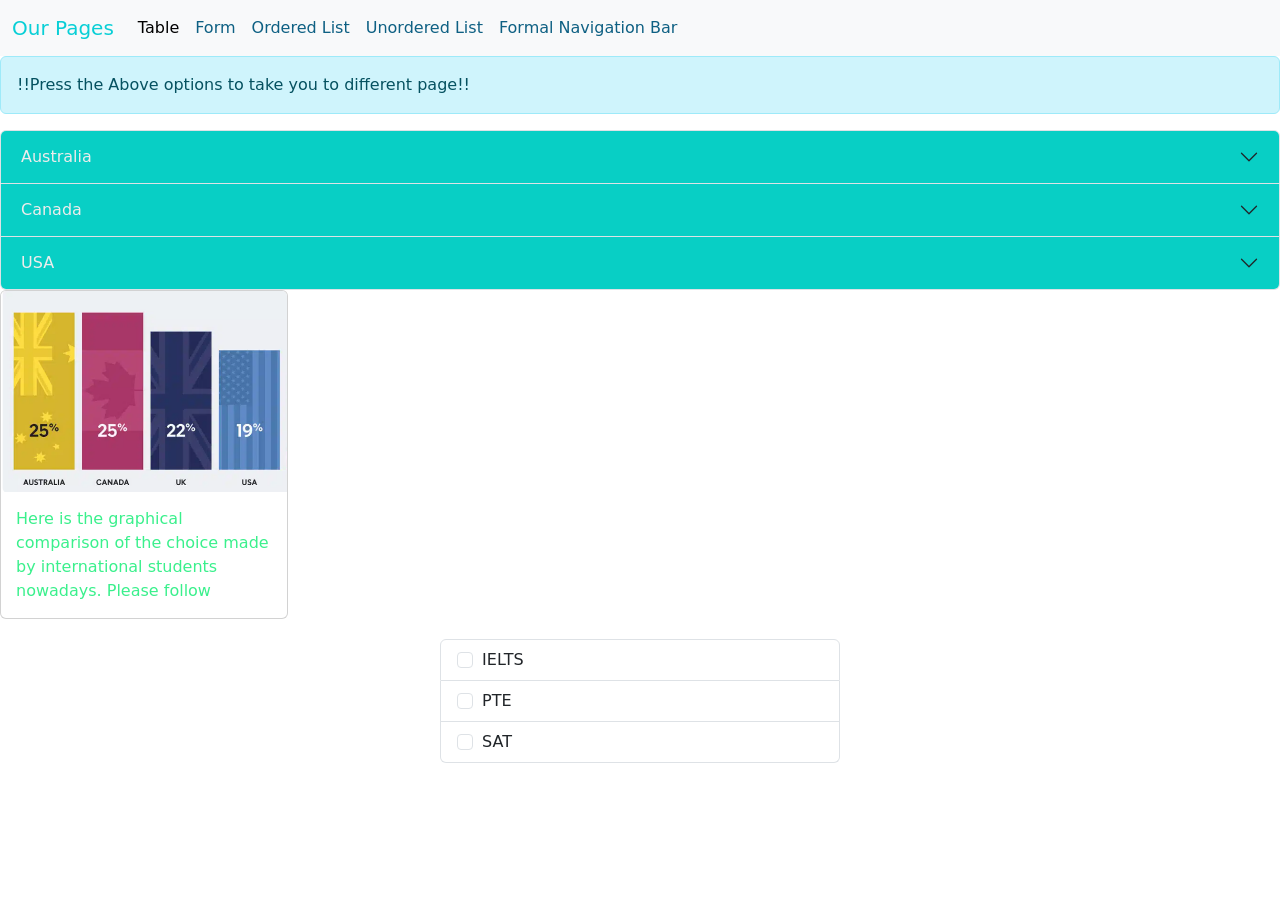
<file: index.html>
<html lang="en">
  <head>
    <meta charset="utf-8">
    <meta name="viewport" content="width=device-width, initial-scale=1">
    <title>Bootstrap demo</title>
    <link href="https://cdn.jsdelivr.net/npm/bootstrap@5.3.3/dist/css/bootstrap.min.css" rel="stylesheet" integrity="sha384-QWTKZyjpPEjISv5WaRU9OFeRpok6YctnYmDr5pNlyT2bRjXh0JMhjY6hW+ALEwIH" crossorigin="anonymous">
    <link href="style.css" rel="stylesheet">
    <style>
        .navbar {
            background-color: #101111; 
        }
        .navbar-brand {
            color: #09cfd6; 
        }
        .nav-link {
            color: #0e6083; 
        }
        .accordion-button {
            background-color: #08cfc5; 
            color: #eeecec;
        }
        .accordion-button:hover {
            background-color: #0feb7d;
            color: aliceblue;
        }
        .accordion-body {
            background-color: #60a7e9; 
            color: #f3f0f0; 
        }
        .card-body {
            padding: 15px; 
        }
        .card-text {
            font-size: 16px; 
            color: #3af08c; 
        }
        .list-group-item:hover {
            background-color: #7fee5e; 
        }
        .list-group {
            max-width: 400px; 
            margin: 20px auto; 
            padding: 0;
        }
        .list-group-item.active {
            background-color: #5b6af5; 
            color: #ffffff; 
            border-color: #007bff; 
        }
    </style>
  </head>
  <body>
    <!-- This is Navbar including 5 pages as required -->
    <nav class="navbar navbar-expand-lg bg-body-tertiary">
        <div class="container-fluid">
          <a class="navbar-brand" href="#">Our Pages</a>
          <button class="navbar-toggler" type="button" data-bs-toggle="collapse" data-bs-target="#navbarNav" aria-controls="navbarNav" aria-expanded="false" aria-label="Toggle navigation">
            <span class="navbar-toggler-icon"></span>
          </button>
          <div class="collapse navbar-collapse" id="navbarNav">
            <ul class="navbar-nav">
              <li class="nav-item">
                <a class="nav-link active" aria-current="page" href="table.html">Table</a>
              </li>
              <li class="nav-item">
                <a class="nav-link" href="form.html">Form</a>
              </li>
              <li class="nav-item">
                <a class="nav-link" href="OrderedList.html">Ordered List</a>
              </li>
              <li class="nav-item">
                <a class="nav-link" href="UnorderedList.html">Unordered List</a>
              </li>
              <li class="nav-item">
                <a class="nav-link" href="FormalNavBar.html">Formal Navigation Bar</a>
              </li>
            </ul>
          </div>
        </div>
      </nav>
      <!-- Alert -->
      <div class="alert alert-info" role="alert">
        !!Press the Above options to take you to different page!!
      </div>
      <!-- Accordion -->
      <div class="accordion" id="accordionExample">
        <div class="accordion-item">
          <h2 class="accordion-header">
            <button class="accordion-button collapsed" type="button" data-bs-toggle="collapse" data-bs-target="#collapseOne" aria-expanded="true" aria-controls="collapseOne">
              Australia
            </button>
          </h2>
          <div id="collapseOne" class="accordion-collapse collapse" data-bs-parent="#accordionExample">
            <div class="accordion-body">
              <strong>This country is one of the popular destinations among international students for studies.</strong> So that's why the Australian Government has implemented strict rules for visas.
            </div>
          </div>
        </div>
        <div class="accordion-item">
          <h2 class="accordion-header">
            <button class="accordion-button collapsed" type="button" data-bs-toggle="collapse" data-bs-target="#collapseTwo" aria-expanded="false" aria-controls="collapseTwo">
              Canada
            </button>
          </h2>
          <div id="collapseTwo" class="accordion-collapse collapse" data-bs-parent="#accordionExample">
            <div class="accordion-body">
              <strong>This was one of the most popular destinations among international students.</strong> But because of various struggles and problems, its popularity is still decreasing.
            </div>
          </div>
        </div>
        <div class="accordion-item">
          <h2 class="accordion-header">
            <button class="accordion-button collapsed" type="button" data-bs-toggle="collapse" data-bs-target="#collapseThree" aria-expanded="false" aria-controls="collapseThree">
              USA
            </button>
          </h2>
          <div id="collapseThree" class="accordion-collapse collapse" data-bs-parent="#accordionExample">
            <div class="accordion-body">
              <strong>This country is getting famous among international students.</strong> Though it is expensive in comparison to other countries, it is still becoming popular among teenagers due to various new opportunities provided by the US government.
            </div>
          </div>
        </div>
      </div>
      <!-- Card -->
      <div class="card" style="width: 18rem;">
        <img src="graph.png" class="card-img-top" alt="This">
        <div class="card-body">
          <p class="card-text">Here is the graphical comparison of the choice made by international students nowadays. Please follow</p>
        </div>
      </div>
      <!-- Checklist -->
      <ul class="list-group">
        <li class="list-group-item">
          <input class="form-check-input me-1" type="checkbox" value="" id="firstCheckbox" onclick="showAlert()">
          <label class="form-check-label" for="firstCheckbox">IELTS</label>
        </li>
        <li class="list-group-item">
          <input class="form-check-input me-1" type="checkbox" value="" id="secondCheckbox" onclick="showAlert()">
          <label class="form-check-label" for="secondCheckbox">PTE</label>
        </li>
        <li class="list-group-item">
          <input class="form-check-input me-1" type="checkbox" value="" id="thirdCheckbox" onclick="showAlert()">
          <label class="form-check-label" for="thirdCheckbox">SAT</label>
        </li>
      </ul>
    <script src="https://cdn.jsdelivr.net/npm/bootstrap@5.3.3/dist/js/bootstrap.bundle.min.js" integrity="sha384-YvpcrYf0tY3lHB60NNkmXc5s9fDVZLESaAA55NDzOxhy9GkcIdslK1eN7N6jIeHz" crossorigin="anonymous"></script>
    <!--When you press on checklist the script gets activated-->
    <script>   
        function showAlert() {
            alert('Thank you for making a choice!');
        }
    </script>
  </body>
</html>
</file>
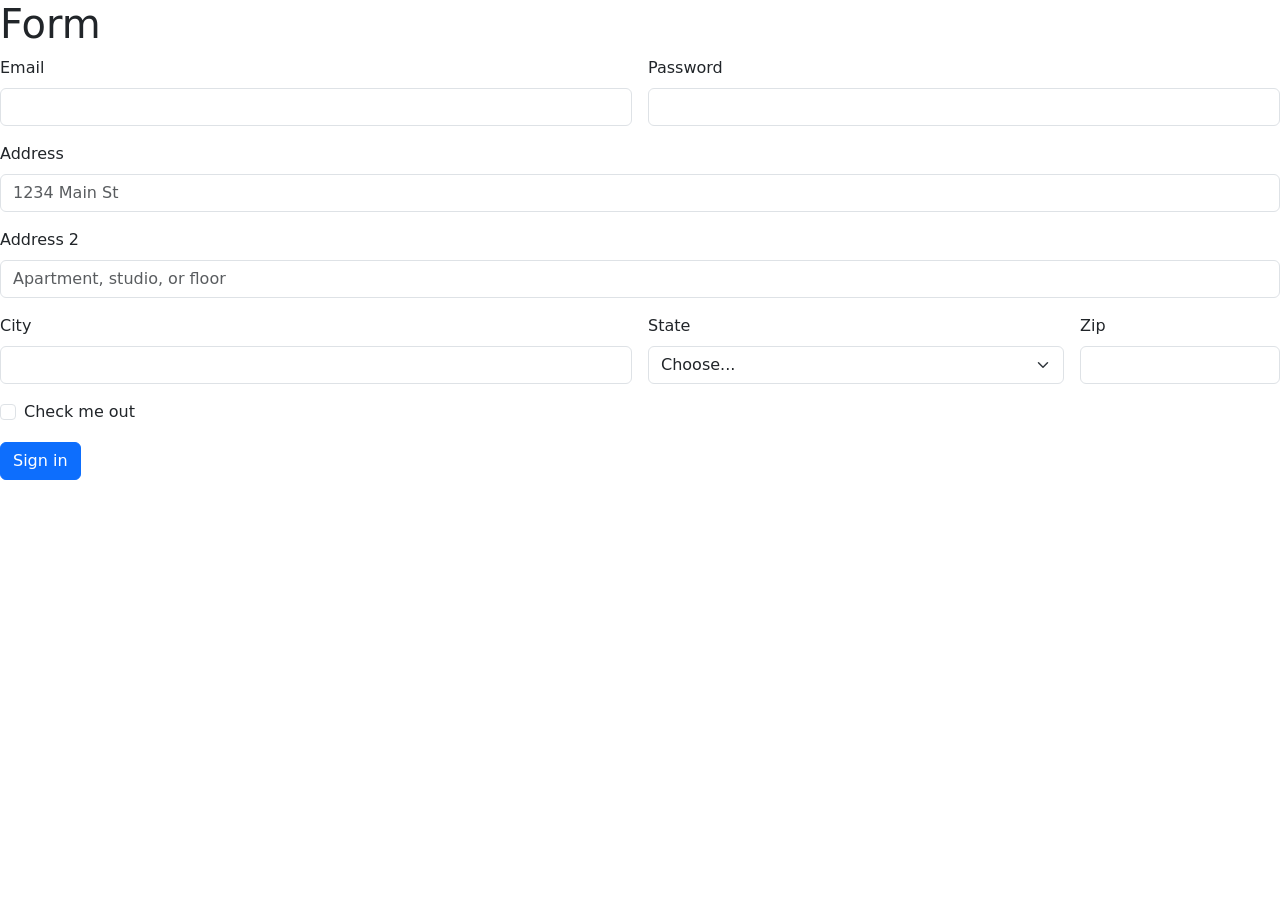
<file: form.html>
<!doctype html>
<html lang="en">
  <head>
    <meta charset="utf-8">
    <meta name="viewport" content="width=device-width, initial-scale=1">
    <title>Bootstrap demo</title>
    <link href="https://cdn.jsdelivr.net/npm/bootstrap@5.3.3/dist/css/bootstrap.min.css" rel="stylesheet" integrity="sha384-QWTKZyjpPEjISv5WaRU9OFeRpok6YctnYmDr5pNlyT2bRjXh0JMhjY6hW+ALEwIH" crossorigin="anonymous">
  </head>
  <body>
    <h1>Form</h1>
    <form class="row g-3">
        <div class="col-md-6">
          <label for="inputEmail4" class="form-label">Email</label>
          <input type="email" class="form-control" id="inputEmail4">
        </div>
        <div class="col-md-6">
          <label for="inputPassword4" class="form-label">Password</label>
          <input type="password" class="form-control" id="inputPassword4">
        </div>
        <div class="col-12">
          <label for="inputAddress" class="form-label">Address</label>
          <input type="text" class="form-control" id="inputAddress" placeholder="1234 Main St">
        </div>
        <div class="col-12">
          <label for="inputAddress2" class="form-label">Address 2</label>
          <input type="text" class="form-control" id="inputAddress2" placeholder="Apartment, studio, or floor">
        </div>
        <div class="col-md-6">
          <label for="inputCity" class="form-label">City</label>
          <input type="text" class="form-control" id="inputCity">
        </div>
        <div class="col-md-4">
          <label for="inputState" class="form-label">State</label>
          <select id="inputState" class="form-select">
            <option selected>Choose...</option>
            <option>...</option>
          </select>
        </div>
        <div class="col-md-2">
          <label for="inputZip" class="form-label">Zip</label>
          <input type="text" class="form-control" id="inputZip">
        </div>
        <div class="col-12">
          <div class="form-check">
            <input class="form-check-input" type="checkbox" id="gridCheck">
            <label class="form-check-label" for="gridCheck">
              Check me out
            </label>
          </div>
        </div>
        <div class="col-12">
          <button type="submit" class="btn btn-primary">Sign in</button>
        </div>
      </form>
    <script src="https://cdn.jsdelivr.net/npm/bootstrap@5.3.3/dist/js/bootstrap.bundle.min.js" integrity="sha384-YvpcrYf0tY3lHB60NNkmXc5s9fDVZLESaAA55NDzOxhy9GkcIdslK1eN7N6jIeHz" crossorigin="anonymous"></script>
  </body>
</html>
</file>
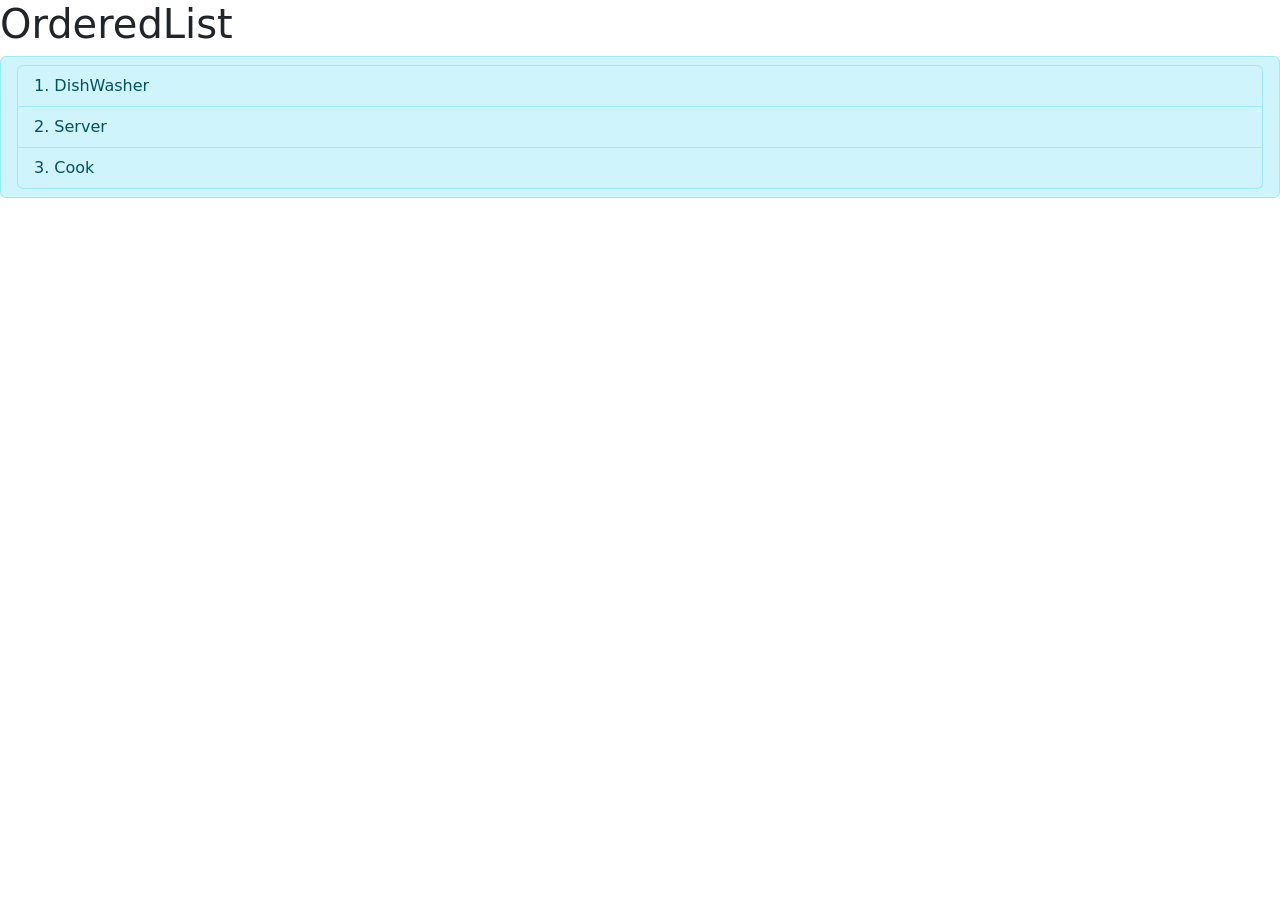
<file: OrderedList.html>
<!doctype html>
<html lang="en">
  <head>
    <meta charset="utf-8">
    <meta name="viewport" content="width=device-width, initial-scale=1">
    <title>Bootstrap demo</title>
    <link href="https://cdn.jsdelivr.net/npm/bootstrap@5.3.3/dist/css/bootstrap.min.css" rel="stylesheet" integrity="sha384-QWTKZyjpPEjISv5WaRU9OFeRpok6YctnYmDr5pNlyT2bRjXh0JMhjY6hW+ALEwIH" crossorigin="anonymous">
  </head>
  <body>
    <h1>OrderedList</h1>
    <ol class="list-group list-group-numbered list-group-item list-group-item-info">
        <li class="list-group-item">DishWasher</li>
        <li class="list-group-item">Server</li>
        <li class="list-group-item">Cook</li>
      </ol>
    <script src="https://cdn.jsdelivr.net/npm/bootstrap@5.3.3/dist/js/bootstrap.bundle.min.js" integrity="sha384-YvpcrYf0tY3lHB60NNkmXc5s9fDVZLESaAA55NDzOxhy9GkcIdslK1eN7N6jIeHz" crossorigin="anonymous"></script>
  </body>
</html>
</file>
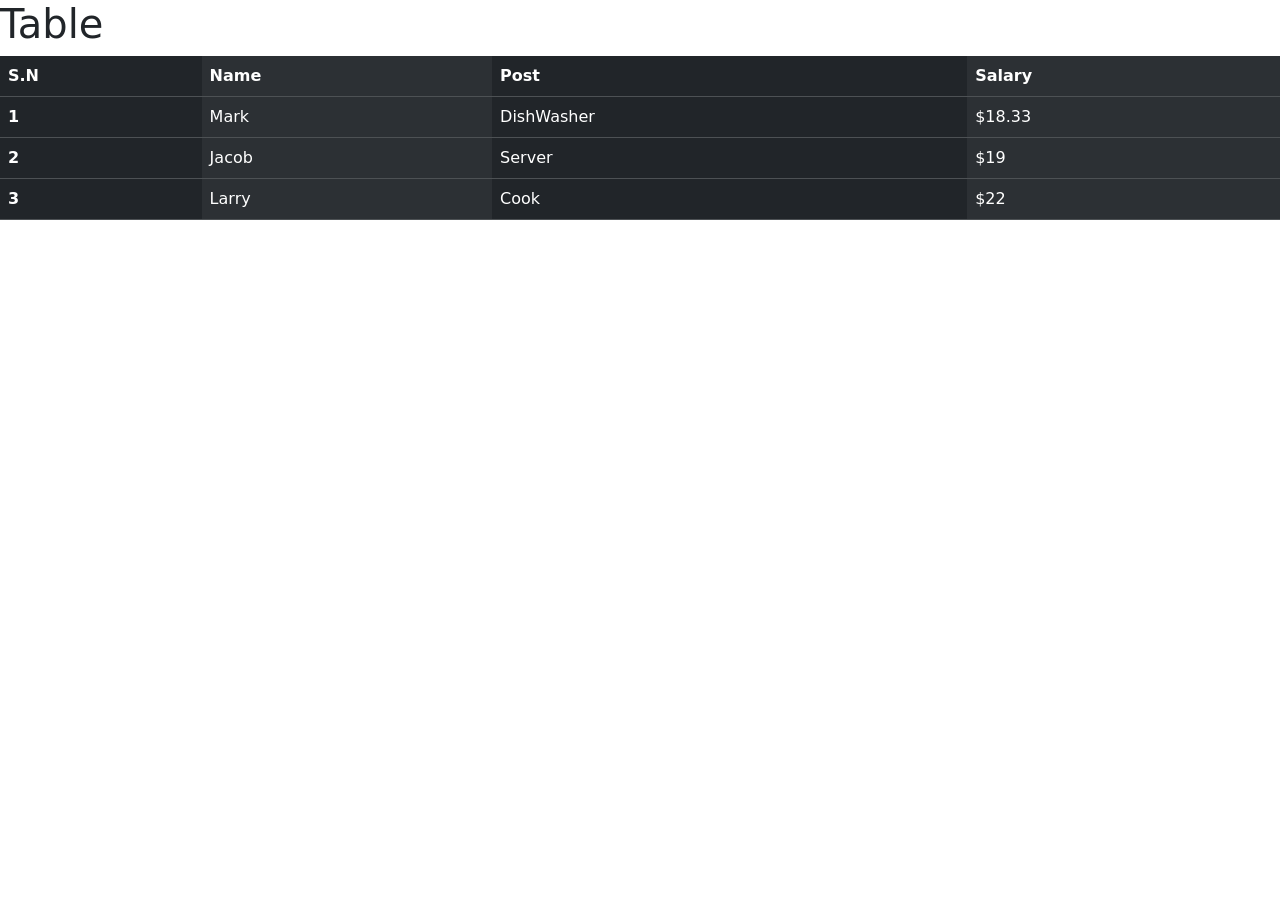
<file: table.html>
<!doctype html>
<html lang="en">
  <head>
    <meta charset="utf-8">
    <meta name="viewport" content="width=device-width, initial-scale=1">
    <title>Bootstrap demo</title>
    <link href="https://cdn.jsdelivr.net/npm/bootstrap@5.3.3/dist/css/bootstrap.min.css" rel="stylesheet" integrity="sha384-QWTKZyjpPEjISv5WaRU9OFeRpok6YctnYmDr5pNlyT2bRjXh0JMhjY6hW+ALEwIH" crossorigin="anonymous">
   
</head>
  <body>
    <h1>Table</h1>
    <!-- Here is the table-->
    <table class="table table-dark table-striped-columns">
        <thead>
            <tr>
              <th scope="col">S.N</th>
              <th scope="col">Name</th>
              <th scope="col">Post</th>
              <th scope="col">Salary</th>
            </tr>
          </thead>
          <tbody>
            <tr>
              <th scope="row">1</th>
              <td>Mark</td>
              <td>DishWasher</td>
              <td>$18.33</td>
            </tr>
            <tr>
              <th scope="row">2</th>
              <td>Jacob</td>
              <td>Server</td>
              <td>$19</td>
            </tr>
            <tr>
              <th scope="row">3</th>
              <td>Larry</td>
              <td>Cook</td>
              <td>$22</td>
            </tr>
          </tbody>
      </table>
    <script src="https://cdn.jsdelivr.net/npm/bootstrap@5.3.3/dist/js/bootstrap.bundle.min.js" integrity="sha384-YvpcrYf0tY3lHB60NNkmXc5s9fDVZLESaAA55NDzOxhy9GkcIdslK1eN7N6jIeHz" crossorigin="anonymous"></script>
  </body>
</html>
</file>
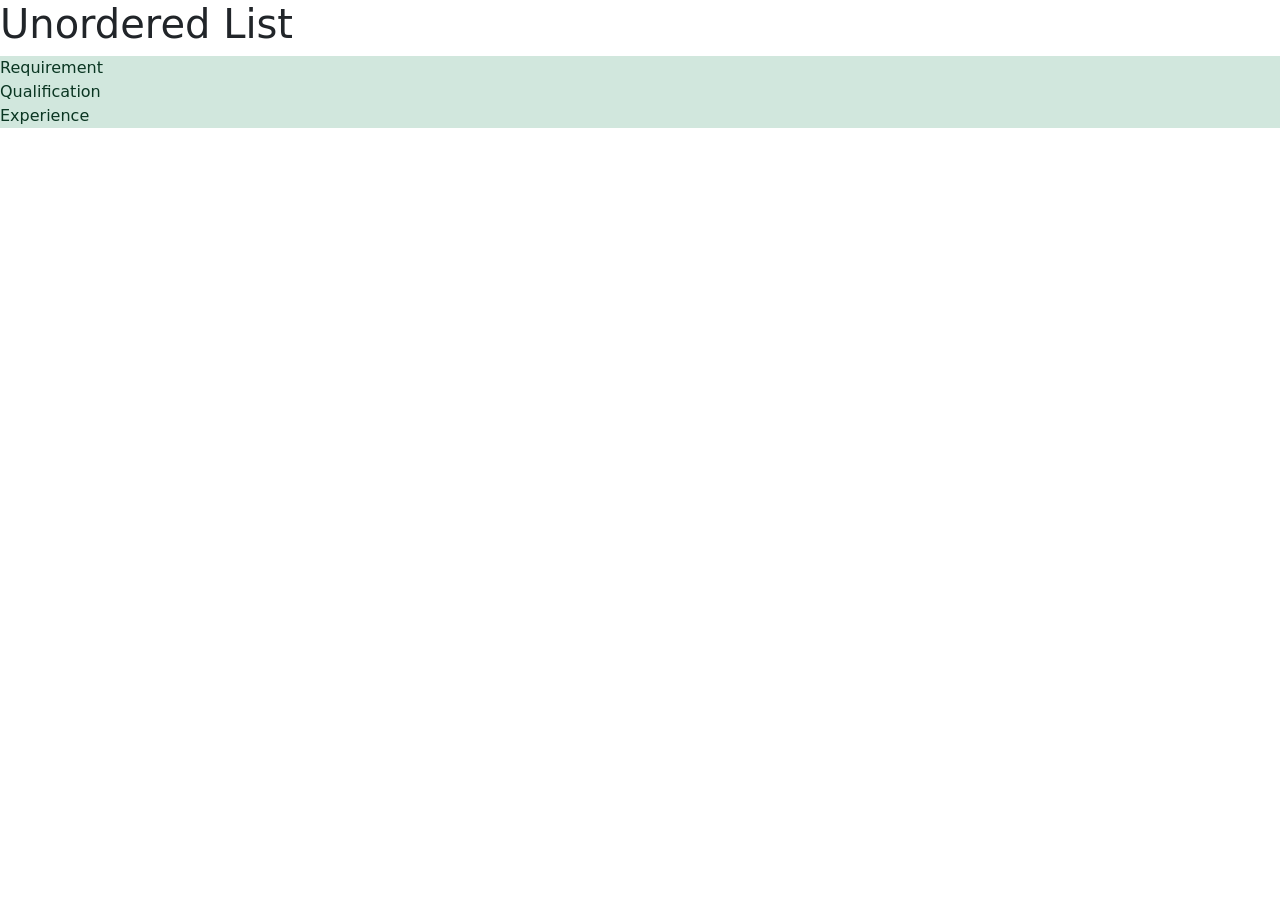
<file: UnorderedList.html>
<!doctype html>
<html lang="en">
  <head>
    <meta charset="utf-8">
    <meta name="viewport" content="width=device-width, initial-scale=1">
    <title>Bootstrap demo</title>
    <link href="https://cdn.jsdelivr.net/npm/bootstrap@5.3.3/dist/css/bootstrap.min.css" rel="stylesheet" integrity="sha384-QWTKZyjpPEjISv5WaRU9OFeRpok6YctnYmDr5pNlyT2bRjXh0JMhjY6hW+ALEwIH" crossorigin="anonymous">
  </head>
  <body>
    <h1>Unordered List</h1>
    <ul class="list-group-item list-group-item-success">
        <li class="list-group-item">Requirement</li>
        <li class="list-group-item">Qualification</li>
        <li class="list-group-item">Experience</li>
      </ul>
    <script src="https://cdn.jsdelivr.net/npm/bootstrap@5.3.3/dist/js/bootstrap.bundle.min.js" integrity="sha384-YvpcrYf0tY3lHB60NNkmXc5s9fDVZLESaAA55NDzOxhy9GkcIdslK1eN7N6jIeHz" crossorigin="anonymous"></script>
  </body>
</html>
</file>
<file: style.css>
.nav-link:hover {
    color: #ffffff; 
    background-color: #18dbb1;
    border-radius: 5px;
}
</file>
